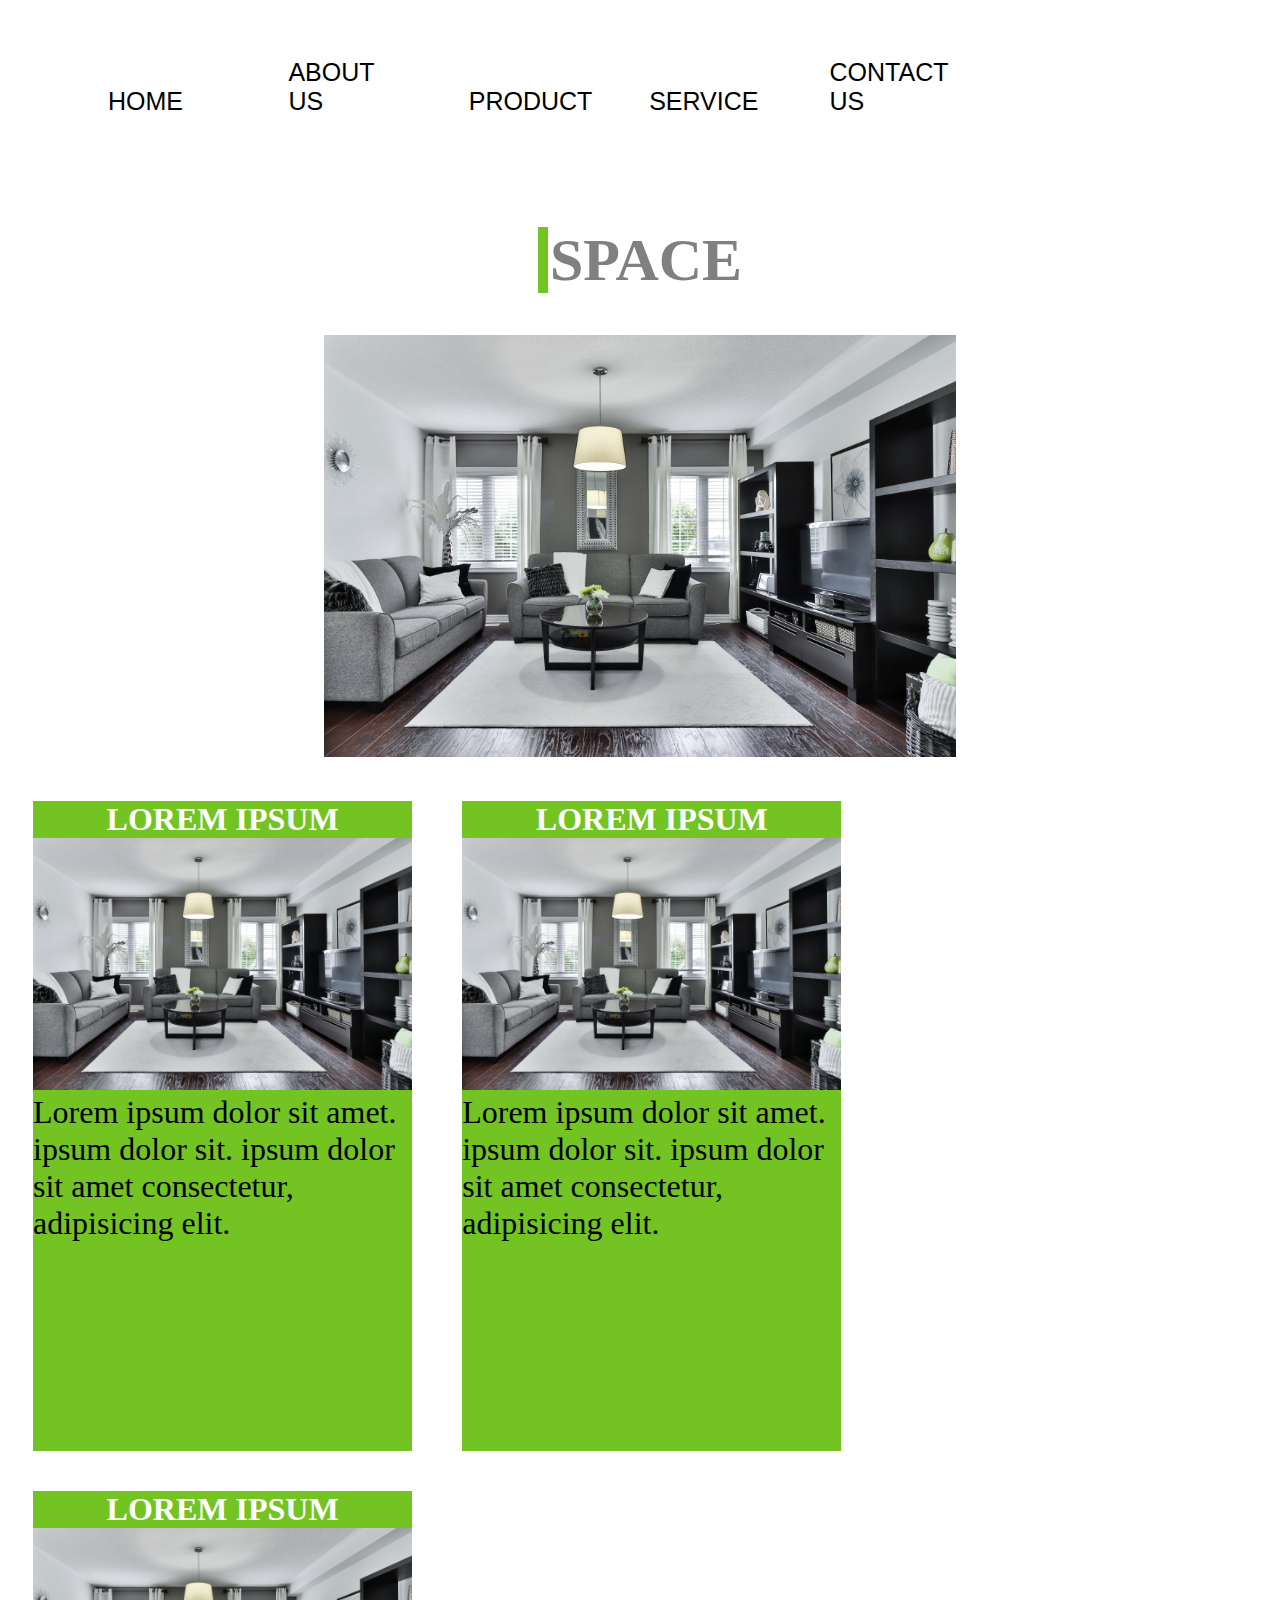
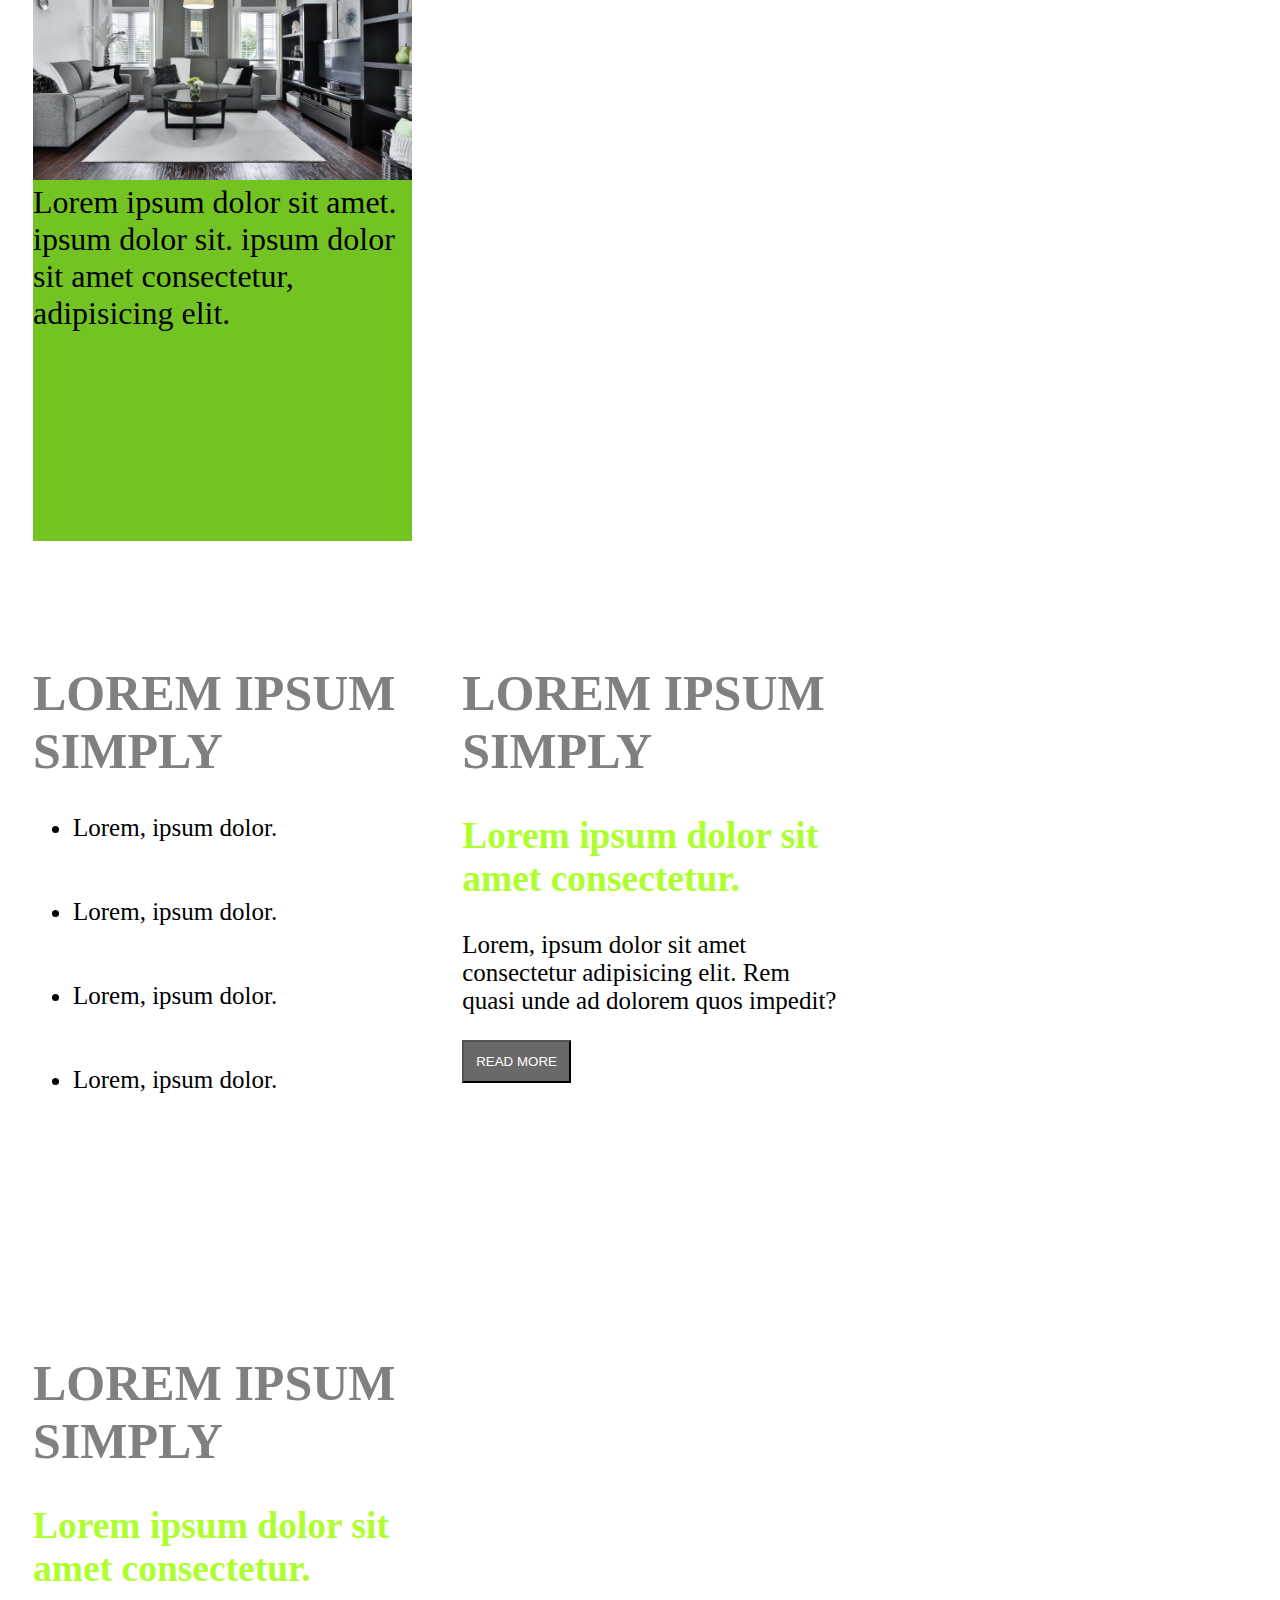
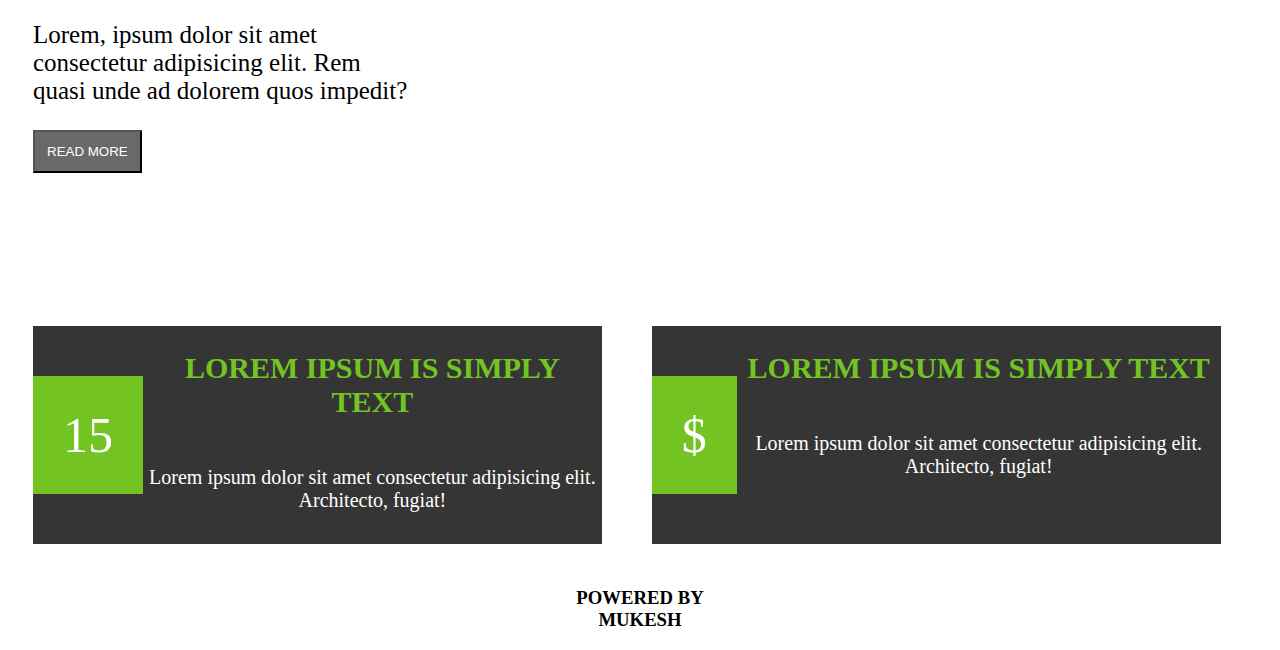
<file: index.html>
<!DOCTYPE html>
<html lang="en">
<head>
  <meta charset="UTF-8">
  <meta http-equiv="X-UA-Compatible" content="IE=edge">
  <meta name="viewport" content="width=device-width, initial-scale=1.0">
  <link rel="stylesheet" href="style.css">
  <title>Document</title>
</head>
<body>
  <section class="nav">
    <div class="nav1"> 
      <div class="content">HOME</div>
      <div class="content"> ABOUT US </div>
      <div class="content">PRODUCT</div>
      <div class="content">SERVICE</div>
      <div class="content"> CONTACT US</div>
    </div>
    <div class="title"> 
      <h1 align="center"><strong style="color:grey;"><span> </span>
        SPACE</strong></h1>
    </div> 
    <div   class="images" align='center'>
      <img src="./sidekix-media-0sDzRgrN_pI-unsplash.jpg" alt="" width="50%" >
    </div>
    <div>
      <div class="c3"> 
        <h1>LOREM IPSUM</h1> 
        <img src="./sidekix-media-0sDzRgrN_pI-unsplash.jpg" alt="" width="100%"> <br>
         <span>Lorem ipsum dolor sit amet. ipsum dolor sit. ipsum dolor sit amet consectetur, adipisicing elit.</span>         
      </div>
      <div class="c3" > 
        <h1>LOREM IPSUM</h1> 
        <img src="./sidekix-media-0sDzRgrN_pI-unsplash.jpg" alt="" width="100%"> <br>
         <span>Lorem ipsum dolor sit amet. ipsum dolor sit. ipsum dolor sit amet consectetur, adipisicing elit.</span>         
      </div>
      <div class="c3" > 
        <h1>LOREM IPSUM</h1> 
        <img src="./sidekix-media-0sDzRgrN_pI-unsplash.jpg" alt="" width="100%"> <br>
         <span>Lorem ipsum dolor sit amet. ipsum dolor sit. ipsum dolor sit amet consectetur, adipisicing elit.</span>         
      </div>
    </div>
    <div class="clear"></div> 
    <div >
      <div class="c2">
        <h1 style="color: grey;">LOREM IPSUM SIMPLY </h1> 
        <ul style="color: black;">
          <li>Lorem, ipsum dolor.</li><BR></BR>
          <li>Lorem, ipsum dolor.</li><BR></BR>
          <li>Lorem, ipsum dolor.</li><BR></BR>
          <li>Lorem, ipsum dolor.</li><BR></BR>
         
        </ul>
      </div>
      <div class="c2">
        <h1 style="color: grey;">LOREM IPSUM SIMPLY </h1>  
        <h2 style="color: greenyellow;">Lorem ipsum dolor sit amet consectetur.</h2>
        <p style="color: black;">Lorem, ipsum dolor sit amet consectetur adipisicing elit. Rem quasi unde ad dolorem quos impedit?</p> 
        <input class="btn" type="submit" value="READ MORE">
      </div>
      <div class="c2">
        <h1 style="color: grey;">LOREM IPSUM SIMPLY </h1>  
        <h2 style="color: greenyellow;">Lorem ipsum dolor sit amet consectetur.</h2>
        <p style="color: black;">Lorem, ipsum dolor sit amet consectetur adipisicing elit. Rem quasi unde ad dolorem quos impedit?</p> 
        <input class="btn"  type="submit" value="READ MORE">
      </div>
      <div class="clear"></div> 
    </div>
    <div >
      <div class="s2">
        <p class="gn" style="color: white; font-size: 50px; float: left; background-color:rgb(115, 196, 35); padding: 30px;">15 </p> <span class="text" ><h2 class="t1" style="color: rgb(115, 196, 35);">LOREM IPSUM IS SIMPLY TEXT</h2><br> Lorem ipsum dolor sit amet consectetur adipisicing elit. Architecto, fugiat!</span>
      </div>
      <div class="s2">
        <p class="gn-1" style="color: white; font-size: 50px; float: left; background-color:rgb(115, 196, 35); padding: 30px;">$ </p> <span class="text"><h2 class="t1" style="color: rgb(115, 196, 35);">LOREM IPSUM IS SIMPLY TEXT</h2><br> Lorem ipsum dolor sit amet consectetur adipisicing elit. Architecto, fugiat!</span>
      </div>
    </div>  
       <div    class="claer"></div>

              <p align="center" ><h3 align='center' >POWERED BY <br> MUKESH</h3></p>
  </section>
</body>
</html>
</file>
<file: style.css>
*{
     box-sizing: border-box;
 }
 
 .content {
     font-family: sans-serif; 
     font-size: 25px;
     display: inline-block;
     height: 2%;
      width: 10%;
      text-align: center; 
      padding-top: 40px;
      padding-left: 40px;
      margin-bottom: 20px;
      margin-left: 50px;
      padding: 50px;
      font-weight: 400;
 } 
 .content:hover {
     background: chartreuse;
     transition: 0.1s; 
     
     
 } 
 .title {
     font-size: 30px;
      
     
 } 
 .title span {
    border-top: 0;
    border-left: 10px;
    border-right: 0;
    border-bottom: 0;
    border-style:solid;
    border-color: rgb(115,196,35);
    margin-right: 2px;
 } 
 .c3{
     margin-top: 40px;
     width: 30%;
     float: left;
     margin-left:25px;
     margin-right: 25px;
     background-color: rgb(115,196,35);
     height: 650px;
     
 }
 .c3 img{
     margin-left:0;
 }
 .c3 h1{
     text-align: center;
     font-size: 32px;
     margin: 0;
     background-color: rgb(115,196,35);
     color: rgb(37, 37, 37);
     color: #fff;
     
 }
 .c3  span{
     font-size: xx-large;
     text-align: center;
 }
 .clear{
     clear: both;
 } 
 .c2{
     margin-top: 50px;
     padding-top: 50px;
     width: 30%;
     height: 30%; 
     float: left;
     margin-top: 40px;
     width: 30%;
     float: left;
     margin-left:25px;
     margin-right: 25px;
     height: 650px;
     font-size: 25PX;
 }
 .btn{
     background-color: dimgray;
      padding: 12px;
     color: white; 
 }
.claer {
    clear: both;
}  
   .s2{
       float: left; 
       width: 45%; 
       font-size: 20px;
       text-align: center;
       background-color: rgb(53, 53, 53); 
       margin: 25px;
       margin-top: 5px;
       
    
   } 
.s2 span {
    color: white;
}
</file>
